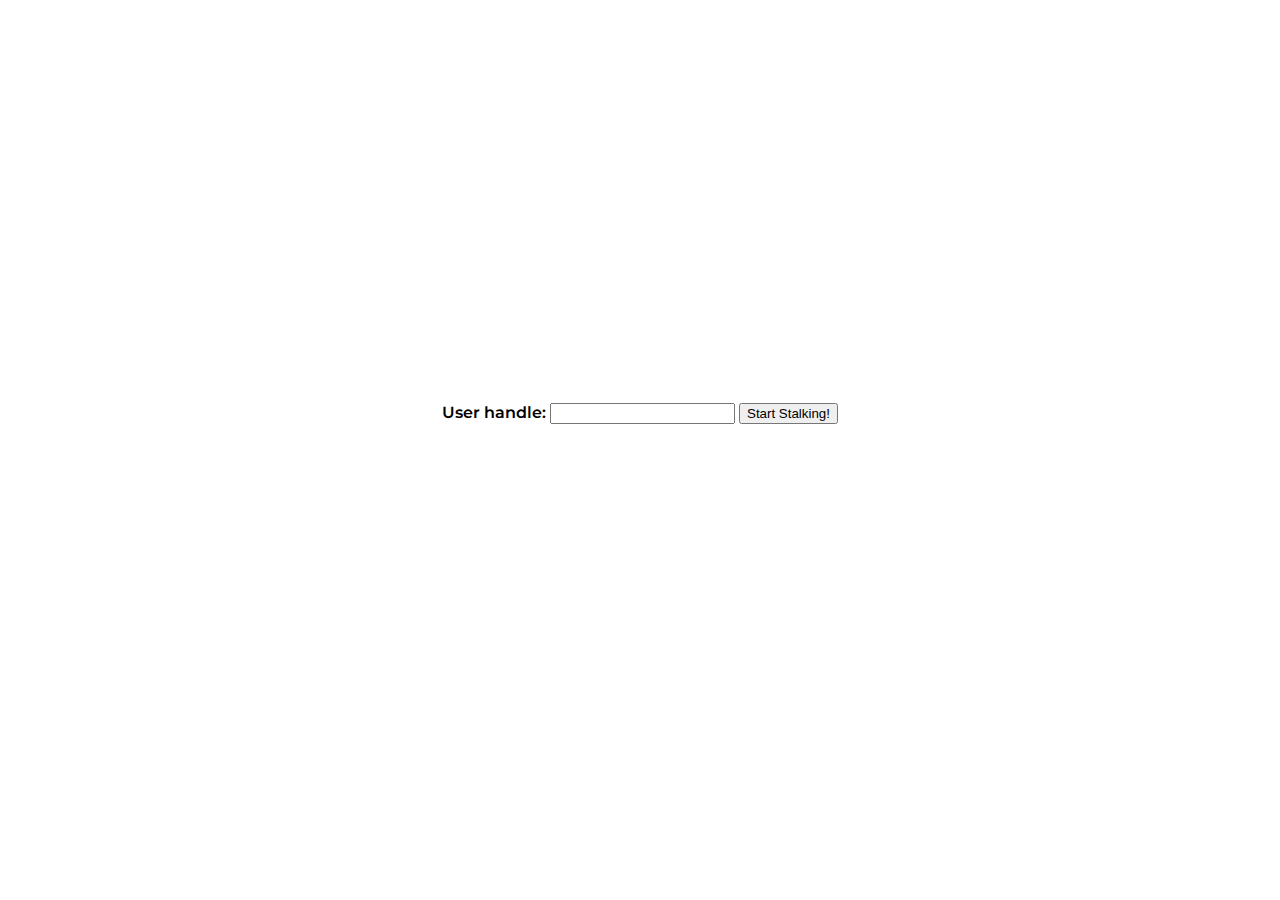
<file: index.html>
<!DOCTYPE html>
<html lang="en">

<head>
  <meta charset="UTF-8">
  <meta name="viewport" content="width=device-width, initial-scale=1.0">
  <link rel="stylesheet" href="./styles/stalking_styles.css">
  <script src="./scripts/jq.js"></script>
  <script src="./scripts/stalking.js" async defer></script>
  <title>Codeforces Stalker</title>
</head>

<body>
  <div class="container">
    <form method="GET" action="/stalking.html">
      <label for="handle">User handle: </label>
      <input type="text" name="handle" id="handle">
      <button id="start-stalking" type="submit">Start Stalking!</button>
    </form>
  </div>
</body>

</html>
</file>
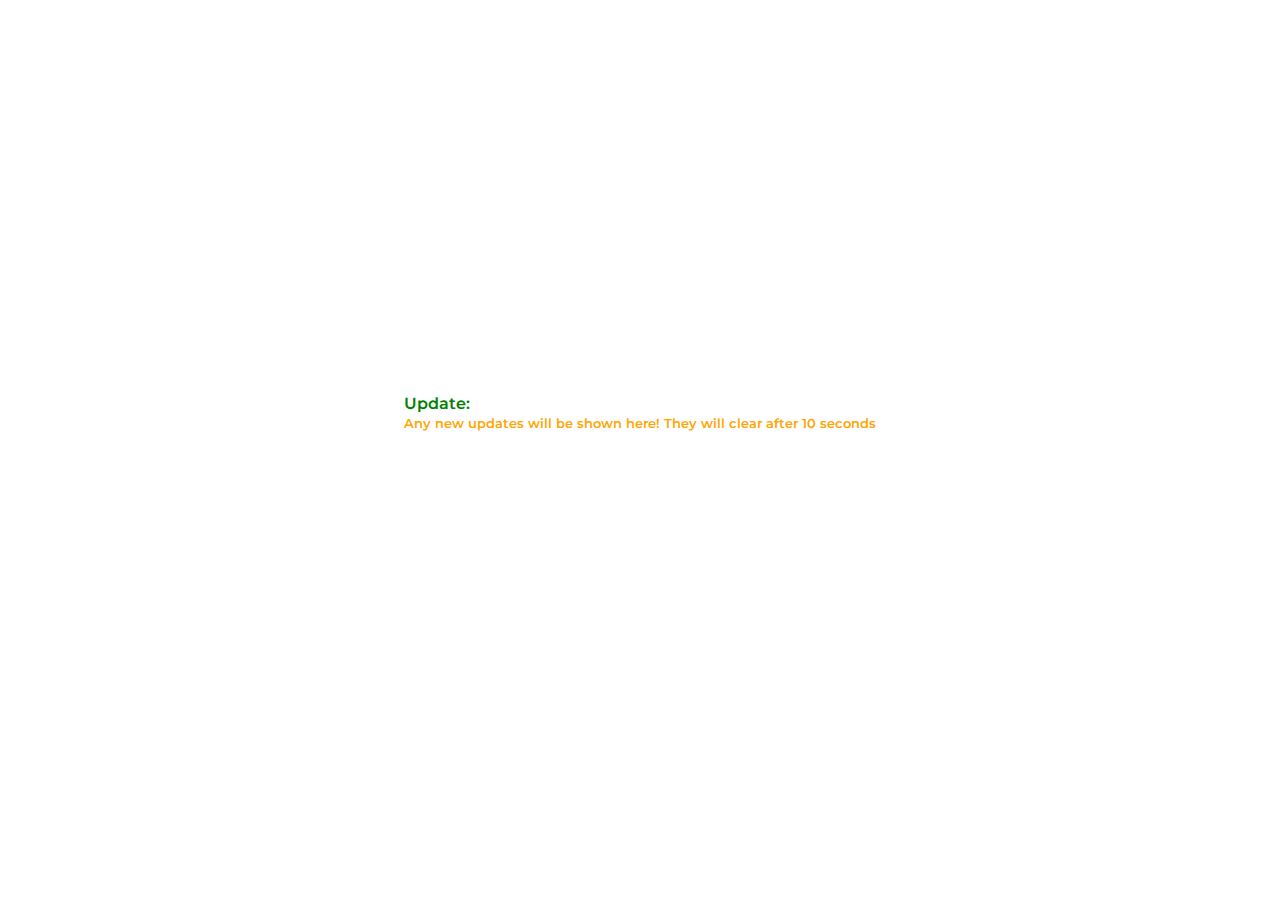
<file: stalking.html>
<!DOCTYPE html>
<html lang="en">
<head>
  <meta charset="UTF-8">
  <meta name="viewport" content="width=device-width, initial-scale=1.0">
  <title>Stalking User ...</title>
  <script src="scripts/jq.js"></script>
  <script src="scripts/stalking.js"></script>
  <link rel="stylesheet" href="styles/stalking_styles.css">
</head>
<body>
  <div class="currently-stalking hide">
    Currently Stalking <span id="handle"></span>
  </div>

  <div class="previous-state hide">
    <span>Most recent submission and the verdict : </span>
    <span id="problem-id"></span>
    <span id="verdict"></span>
  </div>
  
  <div class="updates">
    Update: 
    <span id="update-msg"></span>
    <br>
    <span class="small">Any new updates will be shown here! They will clear after 10 seconds</span>
  </div>

  <img src="assets/loading.gif" width="600px" class="hide" id="loading-gif">
  <div class="errors-development hide">
    errors
  </div>
</body>
</html>
</file>
<file: styles/stalking_styles.css>
@import url('https://fonts.googleapis.com/css2?family=Montserrat:wght@200;400;500;600&display=swap');

body {
    height: 90vh;
    display: flex;
    flex-direction: column;
    align-items: center;
    justify-content: space-evenly;
    font-family: 'Montserrat', sans-serif;
    font-weight: 600;
}

.hide { display: none; }
.small { font-size: 13px; color: orange; }
.currently-stalking {color: rebeccapurple; font-size: larger;}
.previous-state { color: brown; }
.updates { color: green; }
.errors-development { color: red; }
</file>
